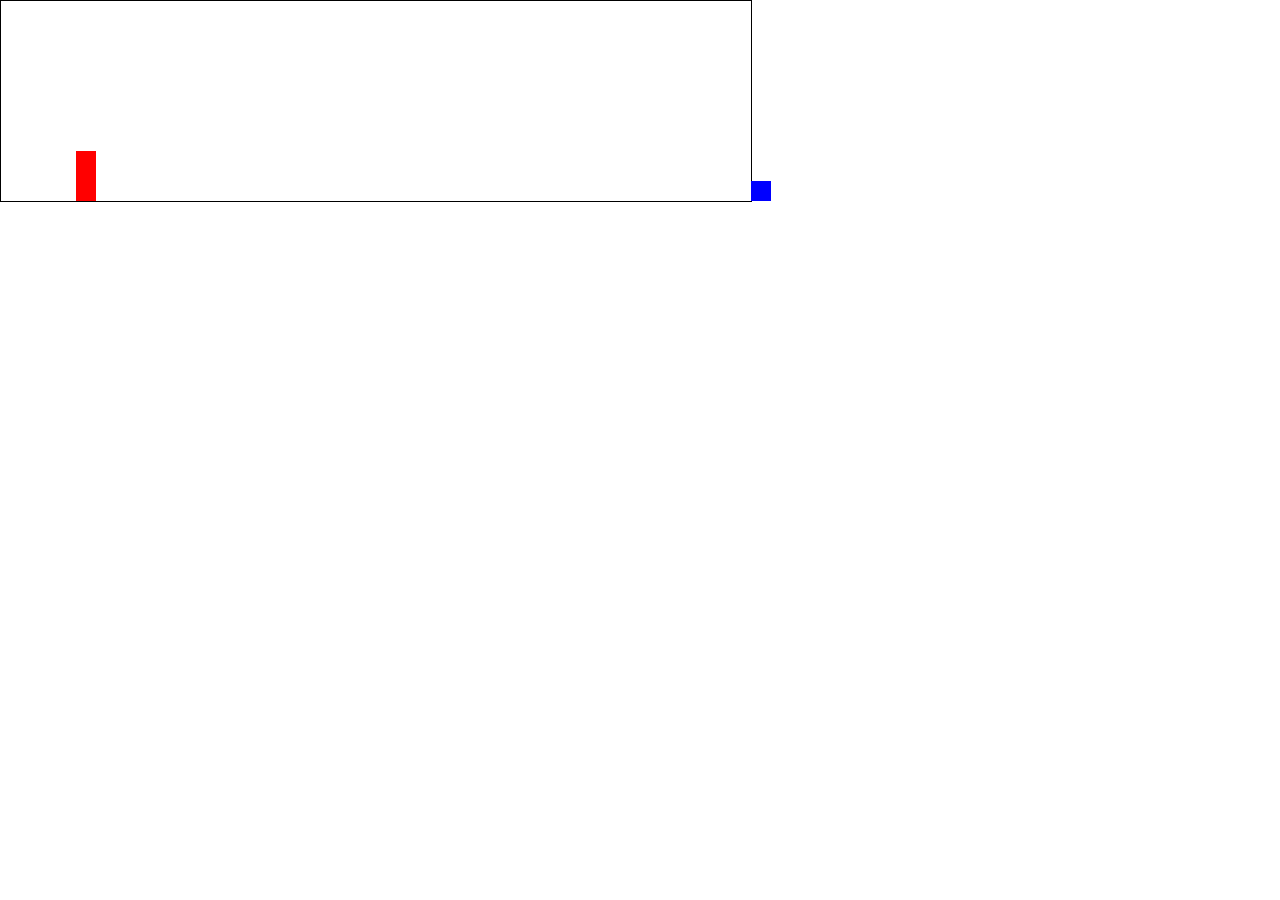
<file: index.html>
<!DOCTYPE html>
<html lang="en" onclick="jump()">
<head>
    <meta charset="UTF-8">
    <title>Dino-game</title>
    <link rel="stylesheet" href="style.css">
</head>
<body>
    <div id="game">
        <div id="character"></div>
        <div id="block"></div>
    </div>
</body>
<script src="script.js"></script>
</html>
</file>
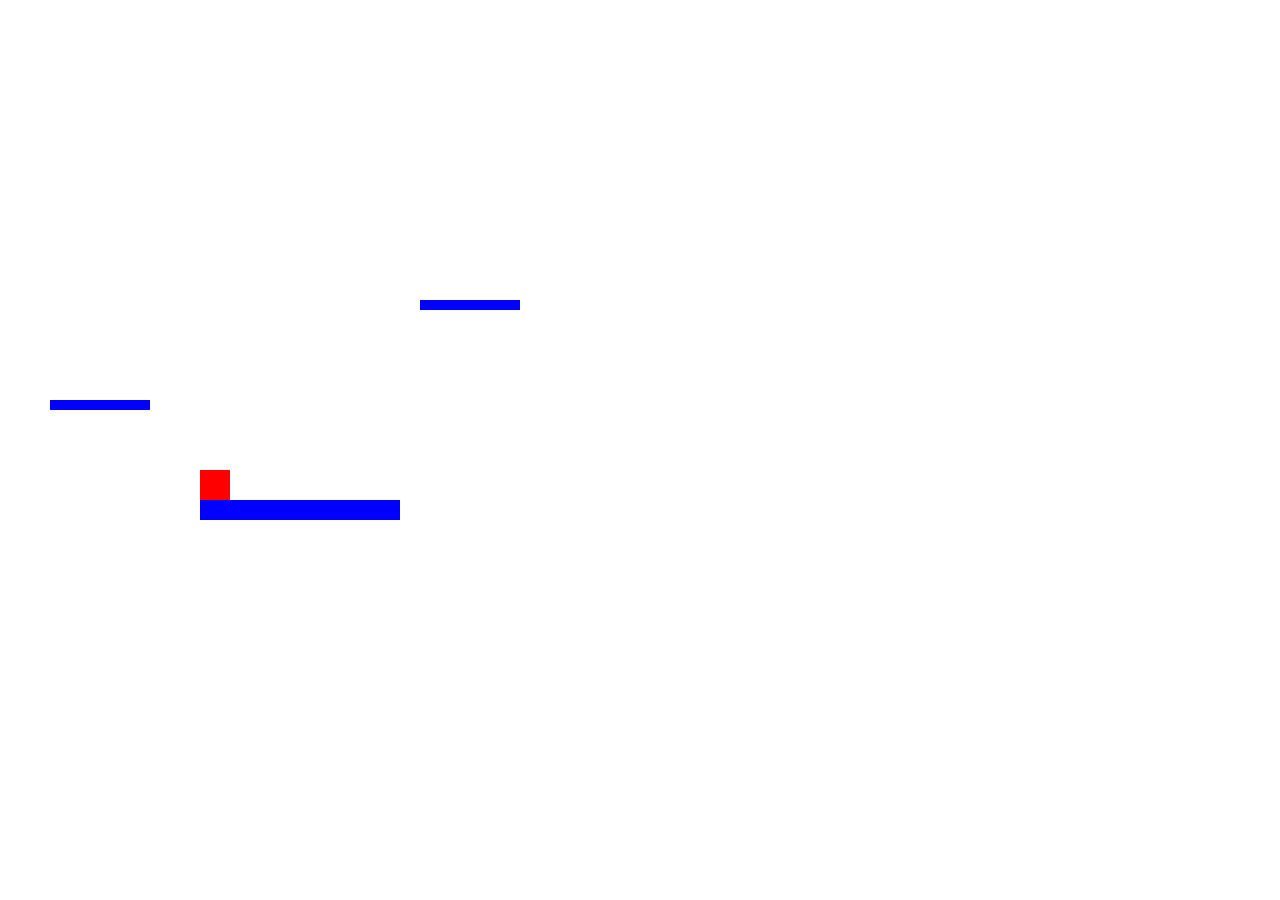
<file: classic-platform-game/index.html>
<!DOCTYPE html>
<html lang="en">
<head>
    <meta charset="UTF-8">
    <meta http-equiv="X-UA-Compatible" content="IE=edge">
    <meta name="viewport" content="width=device-width, initial-scale=1.0">
    <title>Platform Game</title>
    <link rel="stylesheet" href="style.css">
</head>
<body>
    <!-- Canvas -->
    <!-- <div id="canvas-container">
        <canvas id="canvas" class="gradient-border" width="1280" height="720"></canvas>
    </div> -->
    <canvas></canvas>
</body>
<script src="index.js"></script>
</html>
</file>
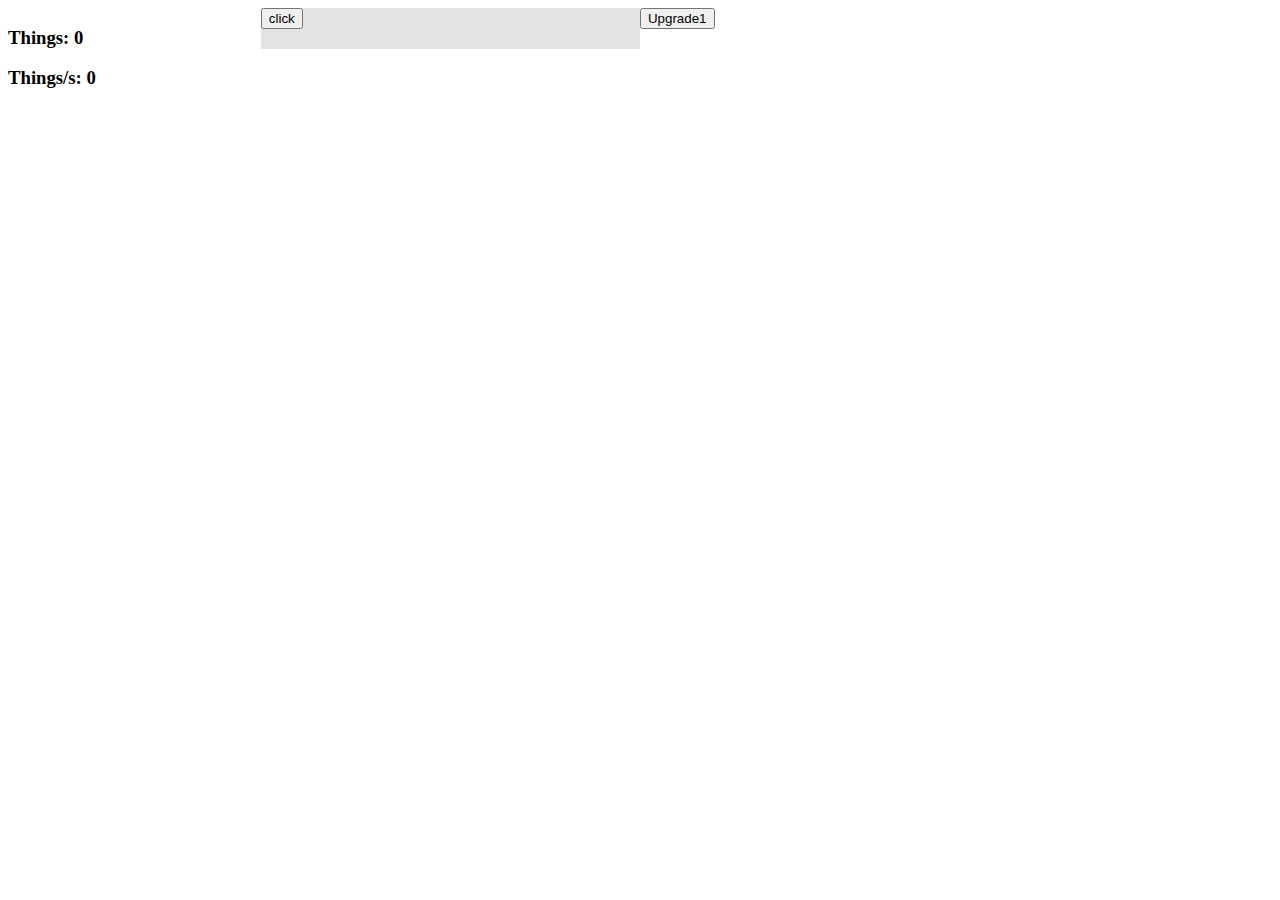
<file: idle-game/index.html>
<!DOCTYPE html>
<html lang="en">
<head>
    <title>idle game</title>
    <link rel="stylesheet" href="style.css">
</head>
<body>
    
    <div class="row">
        <div class="column left" style="background-color:#ffffff;">
            <h3>Things: <span id="balance">0</span></h3>
            <h3>Things/s: <span id="speed">0</span></h3>
            <p> </p>
        </div>
        <div class="column middle" style="background-color:#e3e3e3;">
            <button onclick="aclick()">click</button>
            <h2> </h2>
            <p> </p>
        </div>
        <div class="column right" style="background-color:#ffffff;">
            <button onclick="buyUpgrade1()">Upgrade1</button>
            <h2> </h2>
            <p> </p>
        </div>
    </div>
</body>
<script src="index.js"></script>
</html>
</file>
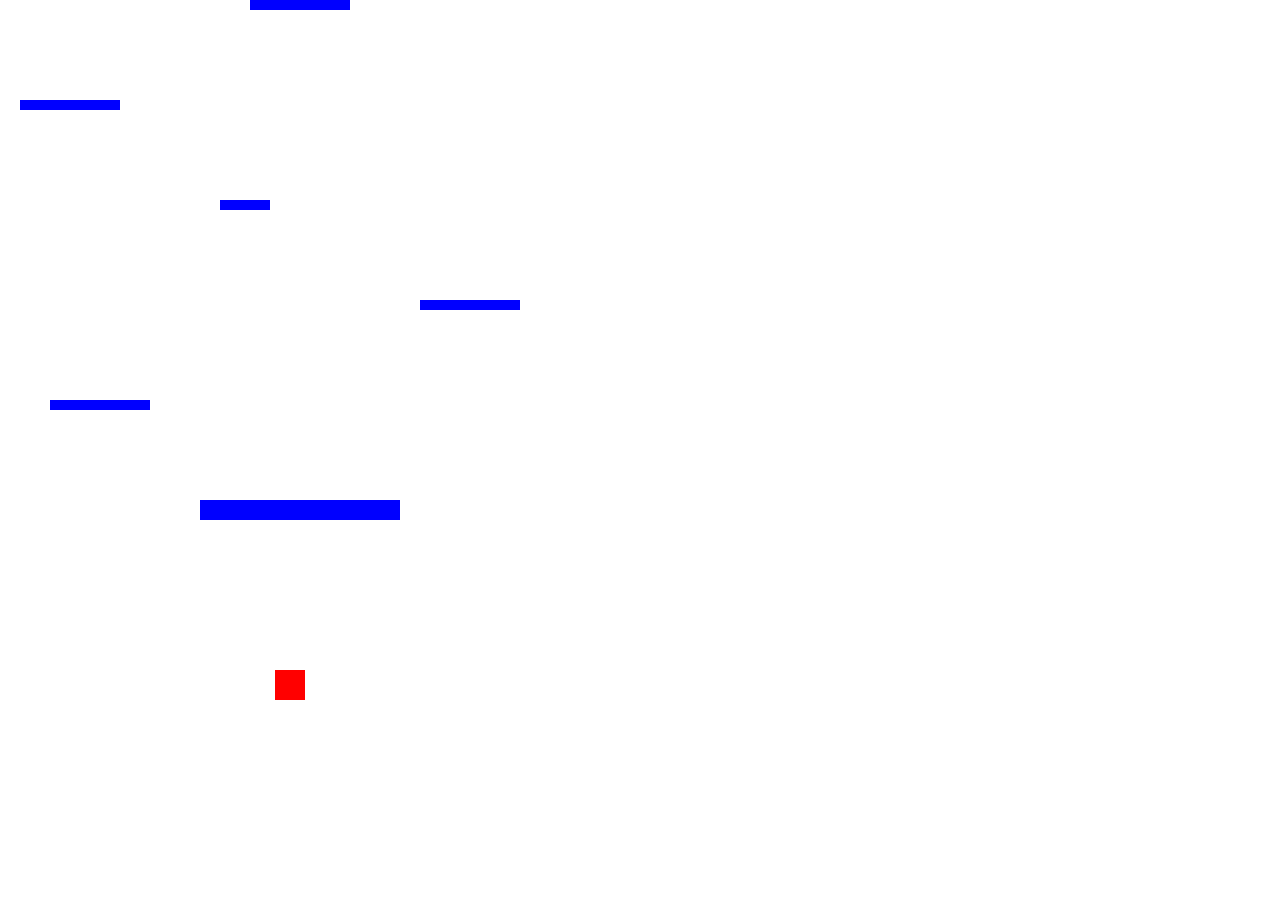
<file: classic-platform-game/01-platform-vertical-scroll/index.html>
<!DOCTYPE html>
<html lang="en">
<head>
    <meta charset="UTF-8">
    <meta http-equiv="X-UA-Compatible" content="IE=edge">
    <meta name="viewport" content="width=device-width, initial-scale=1.0">
    <title>Vertical Platform Game</title>
    <link rel="stylesheet" href="style.css">
</head>
<body>
    <!-- Canvas -->
    <!-- <div id="canvas-container">
        <canvas id="canvas" class="gradient-border" width="1280" height="720"></canvas>
    </div> -->
    <canvas></canvas>
</body>
<script src="index.js"></script>
</html>
</file>
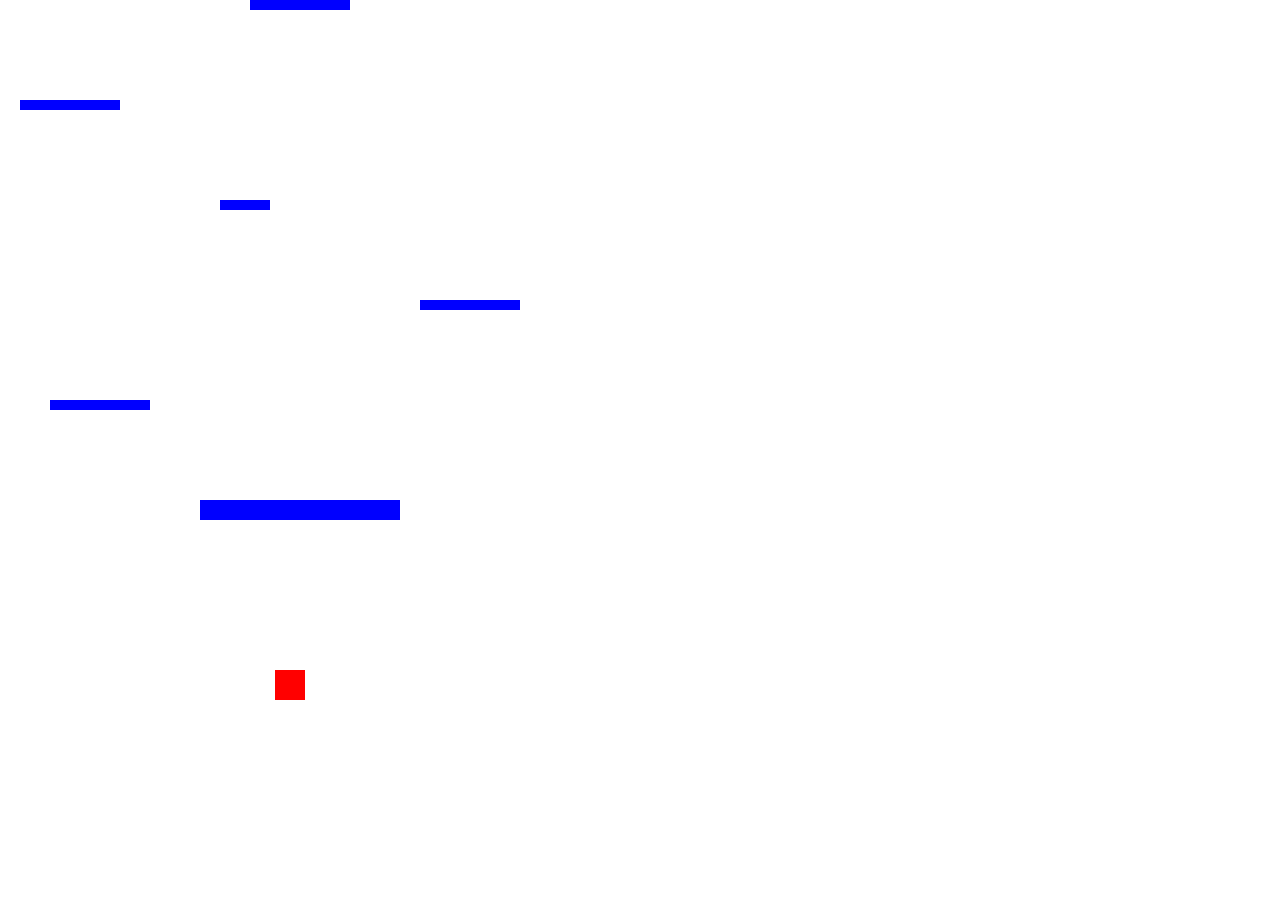
<file: classic-platform-game/02-platform-vertical-scroll-smooth/index.html>
<!DOCTYPE html>
<html lang="en">
<head>
    <meta charset="UTF-8">
    <meta http-equiv="X-UA-Compatible" content="IE=edge">
    <meta name="viewport" content="width=device-width, initial-scale=1.0">
    <title>Vertical Smooth Platform Game</title>
    <link rel="stylesheet" href="style.css">
</head>
<body>
    <!-- Canvas -->
    <!-- <div id="canvas-container">
        <canvas id="canvas" class="gradient-border" width="1280" height="720"></canvas>
    </div> -->
    <canvas></canvas>
</body>
<script src="index.js"></script>
</html>
</file>
<file: style.css>
*{
    padding: 0;
    margin: 0;
}
#game{
    width: 750px;
    height: 200px;
    border: 1px solid black;
}
#character{
    width: 20px;
    height: 50px;
    background-color: red;
    position: relative;
    top: 150px; 
    left: 75px;
}
.animate{
    animation: jump 500ms;
}
@keyframes jump{
    0%{top: 150px;}
    40%{top: 100px;}
    60%{top: 100px}
    100%{top: 150px;}
}
#block{
    width: 20px;
    height: 20px;
    background-color: blue;
    position: relative;
    top: 130px;
    left: 750px;
    animation: block 2s infinite linear;
}
@keyframes block {
    0%{left: 750px;}
    100%{left:-40px;}
}
</file>
<file: classic-platform-game/style.css>
* { box-sizing: border-box; margin: 0; padding: 0;}

/* body {
    margin: 0;
} */
</file>
<file: idle-game/style.css>
{
        box-sizing: border-box;
    }
    /* Set additional styling options for the columns */
    .column {
    float: left;
    }

    /* Set width length for the left, right and middle columns */
    .left {
    width: 20%;
    }

    .middle {
    width: 30%;
    }
    
    .right {
    width: 50%;
    }

    .row:after {
    content: "";
    display: table;
    clear: both;
    }
</file>
<file: classic-platform-game/01-platform-vertical-scroll/style.css>
* { box-sizing: border-box; margin: 0; padding: 0;}

/* body {
    margin: 0;
} */
</file>
<file: classic-platform-game/02-platform-vertical-scroll-smooth/style.css>
* { box-sizing: border-box; margin: 0; padding: 0;}

/* body {
    margin: 0;
} */
</file>
